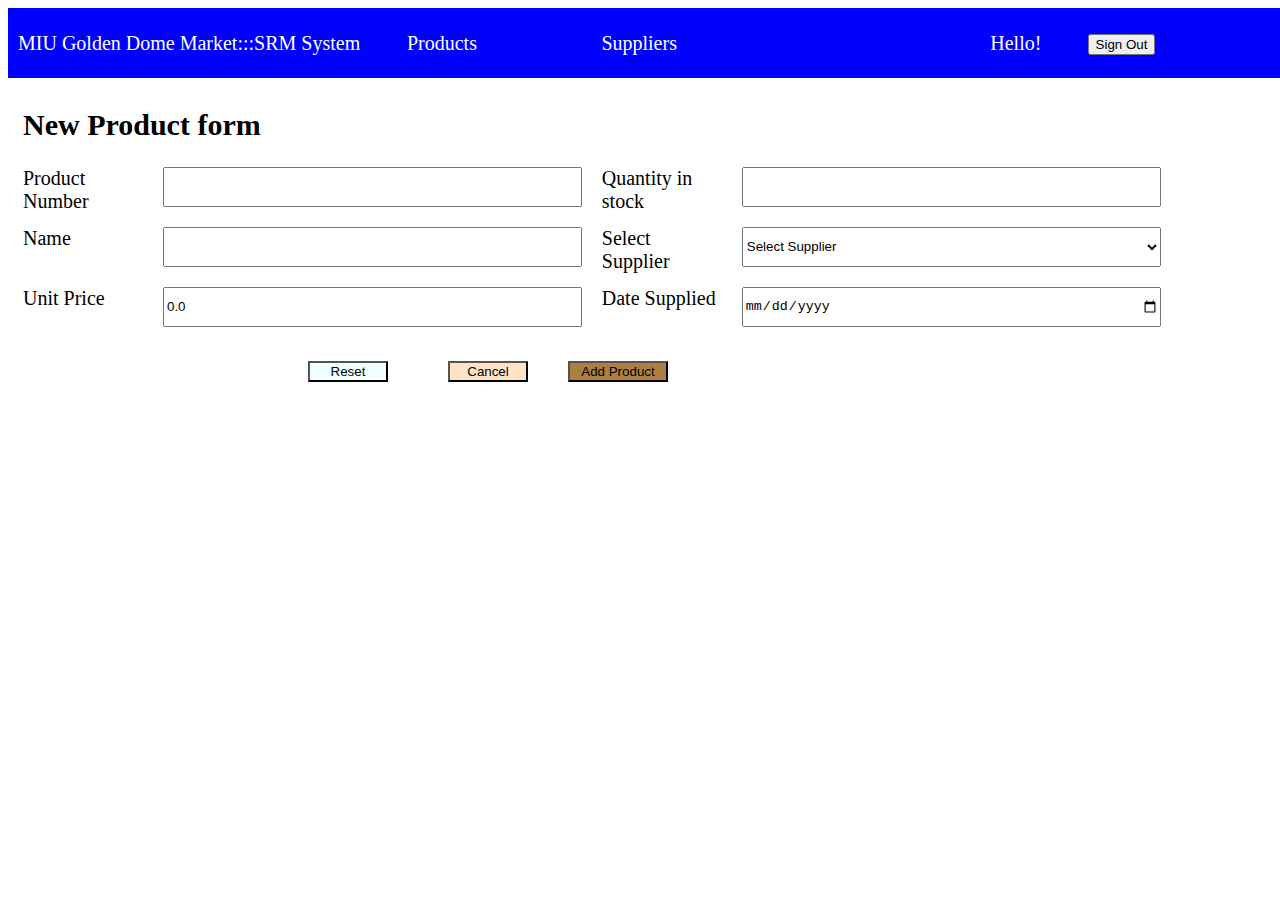
<file: webform2.html>
<!DOCTYPE html>
<html lang="en">
  <head>
    <meta charset="UTF-8" />
    <meta http-equiv="X-UA-Compatible" content="IE=edge" />
    <meta name="viewport" content="width=device-width, initial-scale=1.0" />
    <title>Web form html</title>
    <link rel="stylesheet" href="webform2.css" />
  </head>
  <body>
    <div class="head-container">
      <div><a href="">MIU Golden Dome Market:::SRM System</a></div>
      <div class="product"><a href="">Products</a></div>
      <div class="supplier"><a href="">Suppliers</a></div>
      <div class="hello">Hello!</div>
      <div><button type="button">Sign Out</button></div>
    </div>

    <div class="form-container">
      <h2>New Product form</h2>
      <form action="" id="product-form">
        <label for="Product Number" class="product-number">Product Number</label>
        <input id="productNumber" type="text" />

        <label for="stock" class="last-name">Quantity in stock</label>
        <input id="stock" type="text" />

        <label for="Name" class="name"> Name</label>
        <input id="name" type="text" />

        <label for="supplier" class="supplier">Select Supplier</label>
        <select name="cars" id="cars">
            <option value="" selected>Select Supplier</option>
            <option value="volvo">Volvo</option>
            <option value="saab">Saab</option>
            <option value="mercedes">Mercedes</option>
            <option value="audi">Audi</option>
          </select>

        <label for="firstName" class="first-name">Unit Price</label>
        <input id="price" type="text" value="0.0" />

        <label for="lastName" class="last-name">Date Supplied</label>
        <input id="dateSupplied" type="date" />
        <div class="button">
            <button class="reset-btn">Reset</button>
            <button class="cancel-btn">Cancel</button>
            <button class="add-btn">Add Product</button>
        </div>
      </form>
    </div>
  </body>
</html>
</file>
<file: webform2.css>
.head-container{
    width: 100%;
    display: grid;
   grid-template-rows:60px;
    grid-template-columns: 2fr 1fr 2fr 0.5fr 1fr;
    background-color: blue;
    color:white;
    align-items: center;
}

div{
    padding: 5px;
    font-size: 20px;
}

a{
    color: white;
    text-decoration: none;
}


.form-container{
    height: auto;
    width: 90%;
    margin:auto 10px;
}
/* h2{
margin-left: 30px;
} */

#product-form{
    display: grid;
    grid-auto-rows:  40px ;
    grid-template-columns: 120px 1fr 120px 1fr;
    gap:20px;
}

.button{
    display: grid;
    grid-template-rows: 30px;
    grid-template-columns: 100px 100px 100px;
    gap:40px;
    /* justify-content: start; */
    /* align-items: end; */
    align-items: flex-end;

}

.reset-btn{
    background-color: azure;
    width: 80px;
    grid-column: 3/4;
}

.cancel-btn{
    background-color: bisque;
    width: 80px;
    grid-column: 4/5;
}

.add-btn{
    background-color: rgb(172, 127, 67);
    width: 100px;
    grid-column: 5/6;
}
</file>
